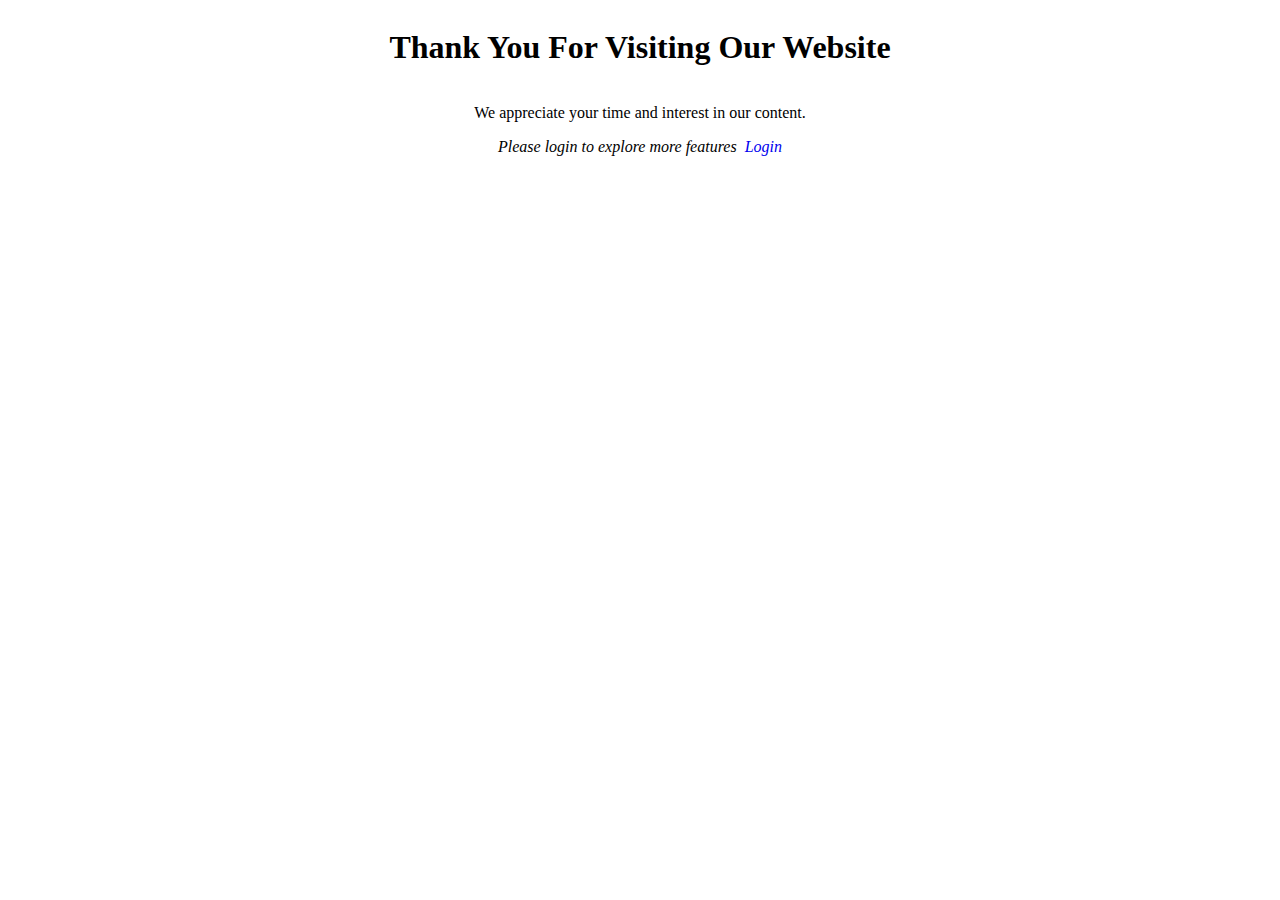
<file: template/logout.html>
<!DOCTYPE html>
<html lang="en">
<head>
    <meta charset="UTF-8">
    <meta name="viewport" content="width=device-width, initial-scale=1.0">
    <title>
        thank you page
    </title>
    <style>
        .container{
            display: flex;
            justify-content: center;
            align-items: center;
        }
    </style>
</head>
<body>
    <div class='container'>
        <h1>Thank You For Visiting Our Website <br></h1> 
    </div>
    <div class='container'>
    <p>We appreciate your time and interest in our content.</p>
    </div>
    
    <div class='container'>
        <i>Please login to explore more features &nbsp;<a href="{% url 'login' %}" style="text-decoration: none;">Login</a></i>
    </div>
    
</body>
</html>
</file>
